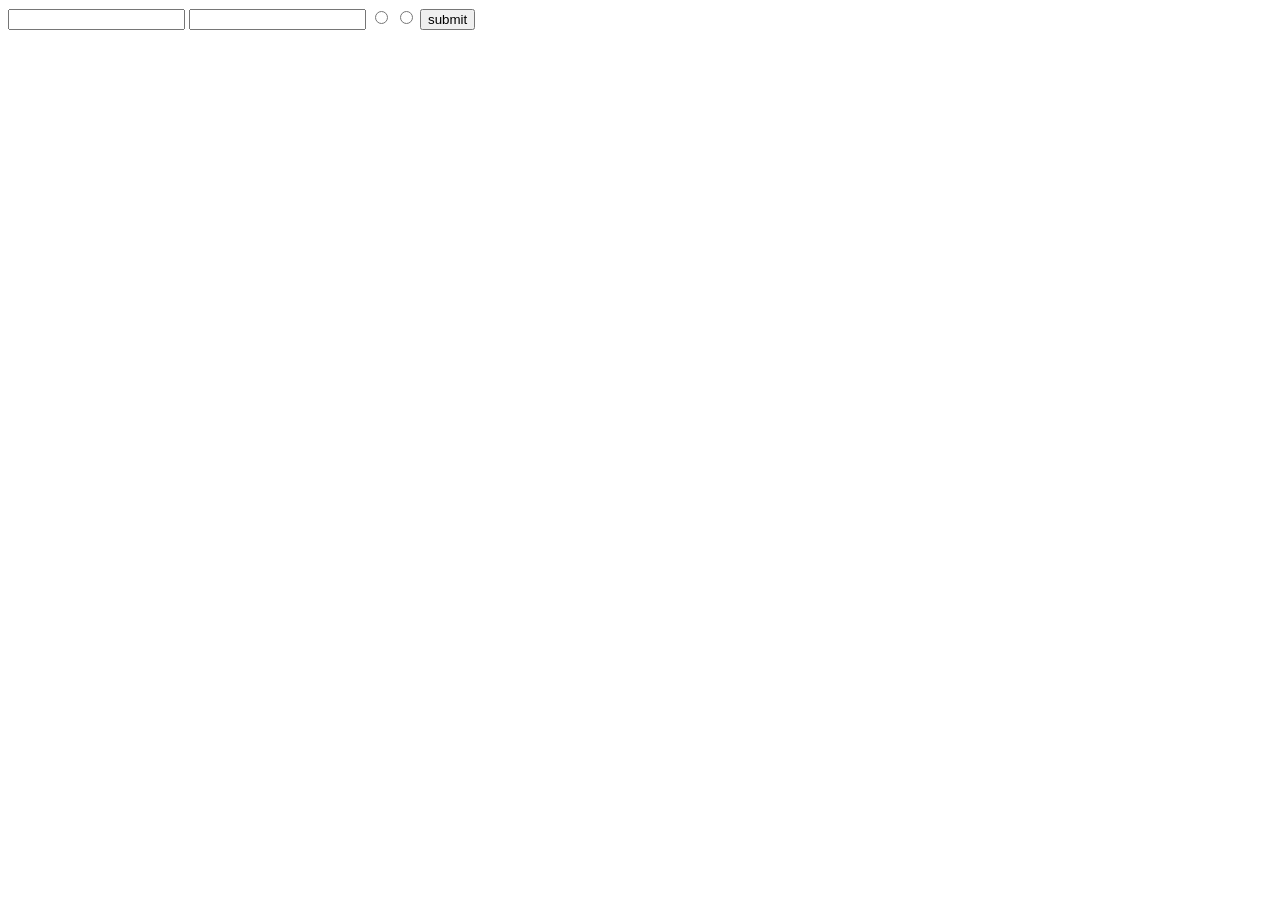
<file: radiochecked.html>
<!DOCTYPE html>
<html lang="en">
  <head>
    <meta charset="UTF-8" />
    <meta name="viewport" content="width=device-width, initial-scale=1.0" />
    <title>Document</title>
  </head>
  <body>
    <form id="form">
      <input type="text" />
      <input type="text" />
      <input type="radio" name="rad" aria-checked="false" id="rad" />
      <input type="radio" name="rad" id="rad2" />

      <button type="submit" id="btn">submit</button>
    </form>

    <script>
      const form = document.querySelector("#form");
      const btn = document.querySelector("#btn");
      const rad1 = document.querySelector("#rad");
      const rad2 = document.querySelector("#rad2");

      // console.dir(rad1);

      form.addEventListener("submit", submit);

      function submit(e) {
        e.preventDefault();
        if (rad1.checked) {
          document.body.style.backgroundColor = "red";
        }
      }
    </script>
  </body>
</html>
</file>
